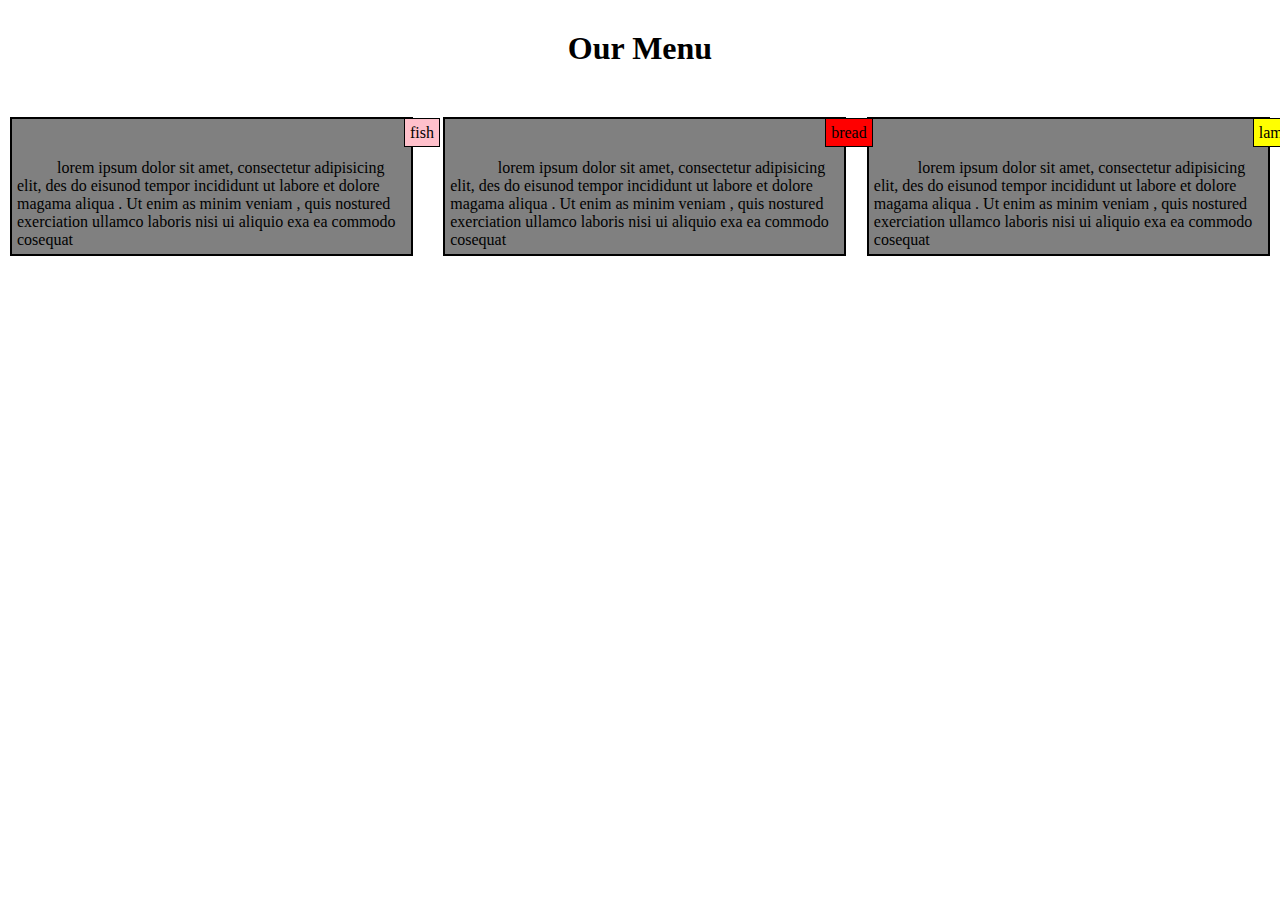
<file: module2solution/index.html>
<!DOCTYPE html>
<html>
<head>
<meta charset="utf-8">
<title>Assignment solution for module 2</title>
<style>
body {
	margin: 0px;
	padding: 0px;
}
* {
	box-sizing: border-box;
	margin: 0px;
	padding: 5px;
	

	
	
}
h1 {
	color: bold;
	text-align: center;
	margin-bottom: 40px;
	margin-top: 20px; 
}	
p {
	border: 2px solid black;
	float: left;
				
}
#p1 {
	background-color: gray;
	

}
#p2 {
	background-color: gray;

}
#p3 {
	background-color: gray;
	
	}
@media (min-width: 992px) {
	#p1 {
	 	width: 32%;
	 	padding-top: 40px;
	 	padding-right: 10px;
	 	position: relative;
	 	
	 	
	 	

				 
	}
	#p2 {
		width: 32%;
		padding-top: 40px;
		margin-left: 30px;
		
		
				

	}
	#p3 {
		width: 32%;
		float: right;
		padding-top: 40px;
		
		
				
	}
}
@media (min-width: 768px) and (max-width: 991px) {
	#p1 {
		width: 48%;
		margin-bottom: 20px;
		padding-top: 40px;
	}
	#p2 {
		width: 48%;
		margin-left: 20px;
		margin-bottom: 20px;
		padding-top: 40px;
				
	}
	#p3 {
		width: 98%;
		padding-top: 40px;
	}
}
@media (max-width: 767px) {
	#p1 {
		width: 100%;
		margin-top: 20px;
		margin-bottom: 20px;
		padding-top: 40px;
	}
	#p2 {
		width: 100%;
		margin-bottom: 20px;
		padding-top: 40px;
	}
	#p3 {
		width: 100;
		margin-bottom: 20px;
		padding-top: 40px;
	}
}
</style>
</head>
<body>
	<h1>Our Menu</h1>
	<div>
		<p  id="p1"><span style="position: relative; border: 1px solid black; background-color: pink; top: -35px; right: -387px;">fish</span> lorem ipsum dolor sit amet, consectetur adipisicing elit, des do eisunod tempor incididunt ut labore et dolore magama aliqua . Ut enim as minim veniam , quis nostured exerciation ullamco laboris nisi ui aliquio exa ea commodo cosequat</p>
		<p id="p2"><span style="position: relative; border: 1px solid black; background-color: red; top: -35px; right: -375px;">bread</span>lorem ipsum dolor sit amet, consectetur adipisicing elit, des do eisunod tempor incididunt ut labore et dolore magama aliqua . Ut enim as minim veniam , quis nostured exerciation ullamco laboris nisi ui aliquio exa ea commodo cosequat </p>
		<p id="p3"><span style="position: relative; border: 1px solid black; background-color: yellow; top: -35px; right: -379px;">lamb</span>lorem ipsum dolor sit amet, consectetur adipisicing elit, des do eisunod tempor incididunt ut labore et dolore magama aliqua . Ut enim as minim veniam , quis nostured exerciation ullamco laboris nisi ui aliquio exa ea commodo cosequat</p>
	</div>	

</body>
</html>
</file>
